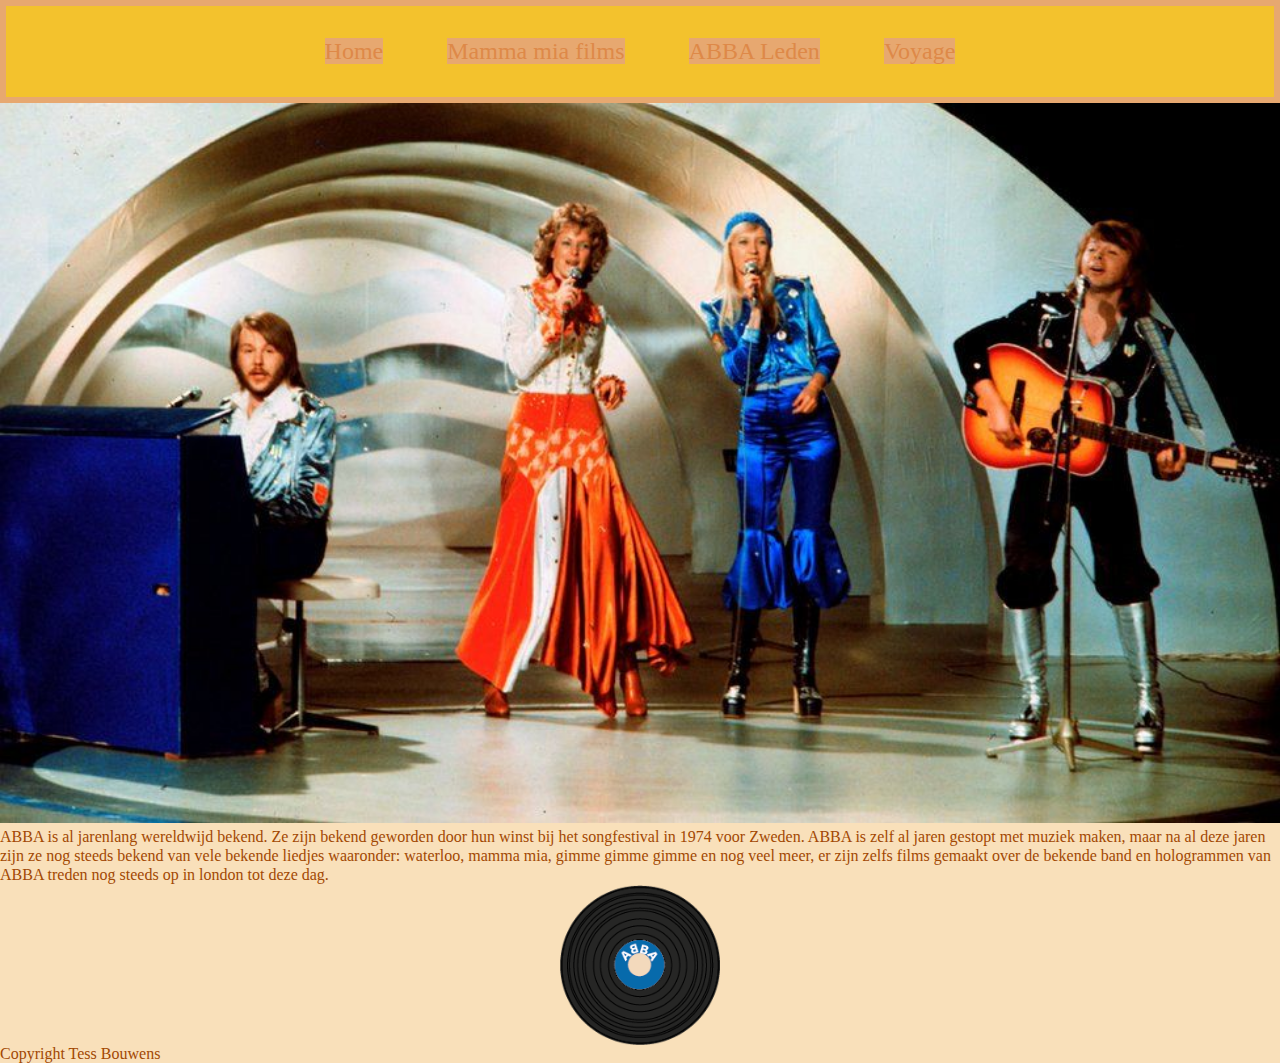
<file: index.html>
<!DOCTYPE html>
<html lang="nl">

<head>
    <title>abba</title>
    <link rel="stylesheet" href="styles.css">
</head>

<body>
    <header>
        <nav>
            <ul>
                <li> <a href="index.html">Home</a></li>
                <li> <a href="mammamiafilms.html"> Mamma mia films </a></li>
                <li> <a href="abbaleden.html">ABBA Leden</a></li>
                <li> <a href="voyage.html">Voyage</a></li>
            </ul>
        </nav>
    </header>
    <main>
        <img src="images/abba_songfestival.jpg" alt="Abba bij het songfestival">
        <p>
            ABBA is al jarenlang wereldwijd bekend. Ze zijn bekend geworden door hun winst bij het songfestival in 1974
            voor Zweden.
            ABBA is zelf al jaren gestopt met muziek maken, maar na al deze jaren zijn ze nog steeds bekend van vele
            bekende liedjes waaronder:
            waterloo, mamma mia, gimme gimme gimme en nog veel meer,
            er zijn zelfs films gemaakt over de bekende band en hologrammen van ABBA treden nog steeds op in london tot
            deze dag.
        </p>
        <img class="logo" src="./images/abbalogo.png" alt="abbalogo">
    </main>
    <footer>Copyright Tess Bouwens</footer>
</body>


</html>
</file>
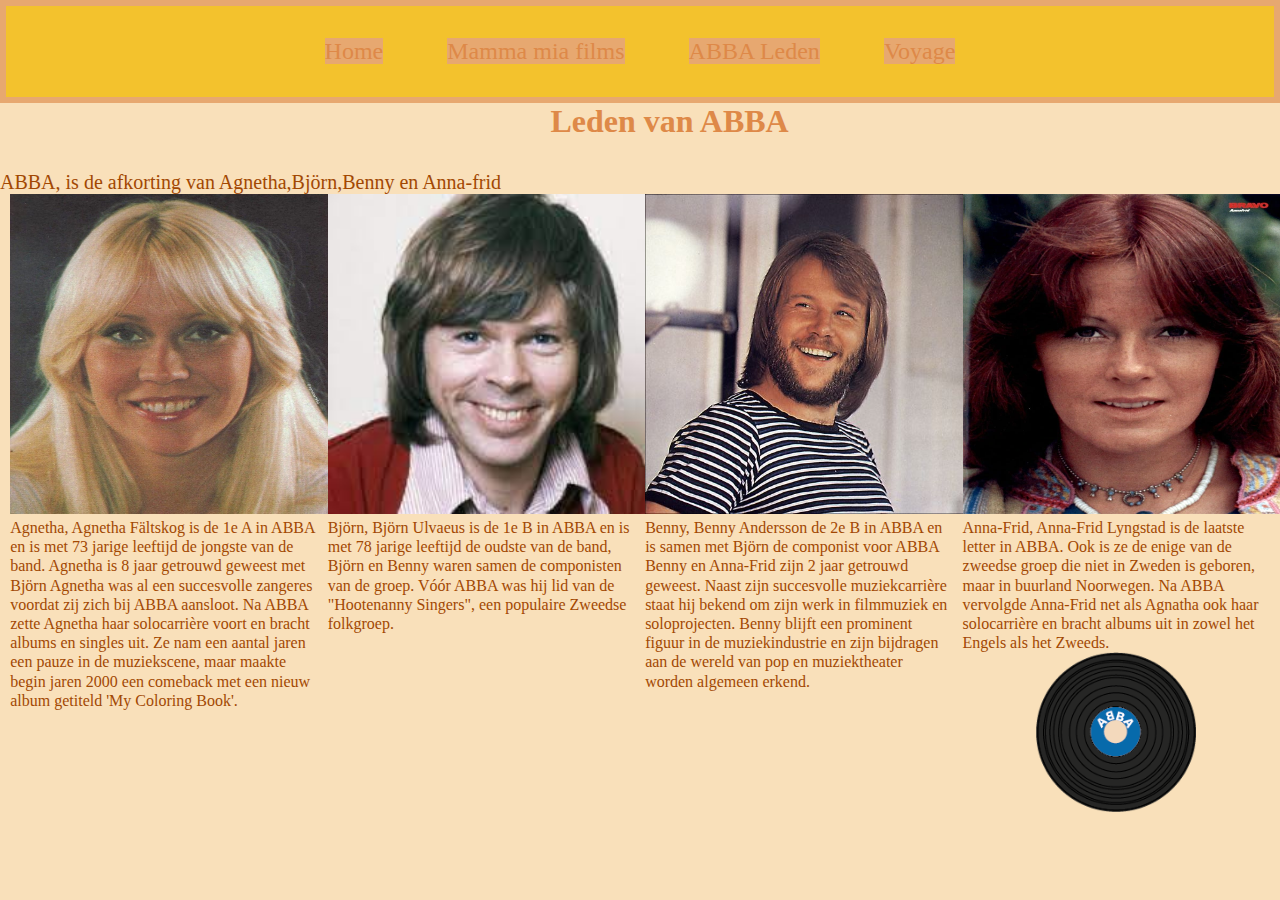
<file: abbaleden.html>
<!DOCTYPE html>
<html lang="nl">
<head>
    <title>abba</title>
    <meta charset="UTF-8">
    <meta name="viewport" content="width=device-width, initial-scale=1.0">

    <link rel="stylesheet" href="styles.css">
</head>

<body>
    <header>
        <nav>
            <ul>
                <li> <a href="index.html">Home</a></li>
                <li> <a href="mammamiafilms.html"> Mamma mia films </a></li>
                <li> <a href="abbaleden.html">ABBA Leden</a></li>
                <li> <a href="voyage.html">Voyage</a></li>
            </ul>
        </nav>
    </header>
    <main>
        <section class="section3">
            <h1>Leden van ABBA</h1>
            <p>ABBA, is de afkorting van Agnetha,Björn,Benny en Anna-frid</p>
        </section>

        <section class="section_leden">
            <article>
                <img class="leden" src="./images/agnetha.jpg" alt="agnetha">
                <!--Agnetha Faltskog in 1976. Picture: Getty-->
                <p>
                    Agnetha, Agnetha Fältskog is de 1e A in ABBA en
                    is met 73 jarige leeftijd de jongste van
                    de band. Agnetha is
                    8 jaar getrouwd geweest met Björn
                    Agnetha was al een succesvolle zangeres
                    voordat zij zich bij ABBA aansloot.
                    Na ABBA zette Agnetha haar solocarrière voort en
                    bracht albums en singles uit. Ze nam een aantal jaren
                    een pauze in de muziekscene, maar maakte
                    begin jaren 2000 een comeback met een nieuw album
                    getiteld 'My Coloring Book'.
                </p>
                <!--Tekst is deels door Chat GPT geschreven-->
            </article>
            <article>
                <img class="leden" src="./images/bjornabba.jpg" alt="Björn">
                <!--Geen bron-->
                <p>
                    Björn, Björn Ulvaeus is de 1e B in ABBA
                    en is met 78 jarige leeftijd de oudste van
                    de band, Björn en Benny waren samen de
                    componisten van de groep.
                    Vóór ABBA was hij lid van de "Hootenanny Singers",
                    een populaire Zweedse folkgroep.
                </p>
                <!--Tekst is deels door Chat GPT geschreven-->
            </article>
            <article>
                <img class="leden" src="./images/benny.jpg" alt="benny">
                <!--van pinterest maar geen bron-->
                <p>
                    Benny, Benny Andersson de 2e B in ABBA
                    en is samen met Björn de componist voor
                    ABBA Benny en Anna-Frid zijn 2 jaar getrouwd
                    geweest.
                    Naast zijn succesvolle muziekcarrière staat
                    hij bekend om zijn werk in filmmuziek en
                    soloprojecten. Benny blijft een prominent
                    figuur in de muziekindustrie en zijn bijdragen
                    aan de wereld van pop en muziektheater worden
                    algemeen erkend.
                </p>
                <!--Tekst is deels door Chat GPT geschreven-->
            </article>
            <article>
                <img class="leden" src="./images/annafrid.jpg" alt="annafrid">
                <!--geen bron-->
                <p>
                    Anna-Frid, Anna-Frid Lyngstad is de laatste
                    letter in ABBA. Ook is ze de enige van de
                    zweedse groep die niet in Zweden is geboren, maar
                    in buurland Noorwegen.
                    Na ABBA vervolgde Anna-Frid net als Agnatha ook
                    haar solocarrière en bracht albums uit in zowel het
                    Engels als het Zweeds.
                </p>
                <!--Tekst is deels  door Chat GPT geschreven-->
                <img class="logo" src="./images/abbalogo.png" alt="abbalogo">

            </article>
        </section>
    </main>

</body>


</html>
</file>
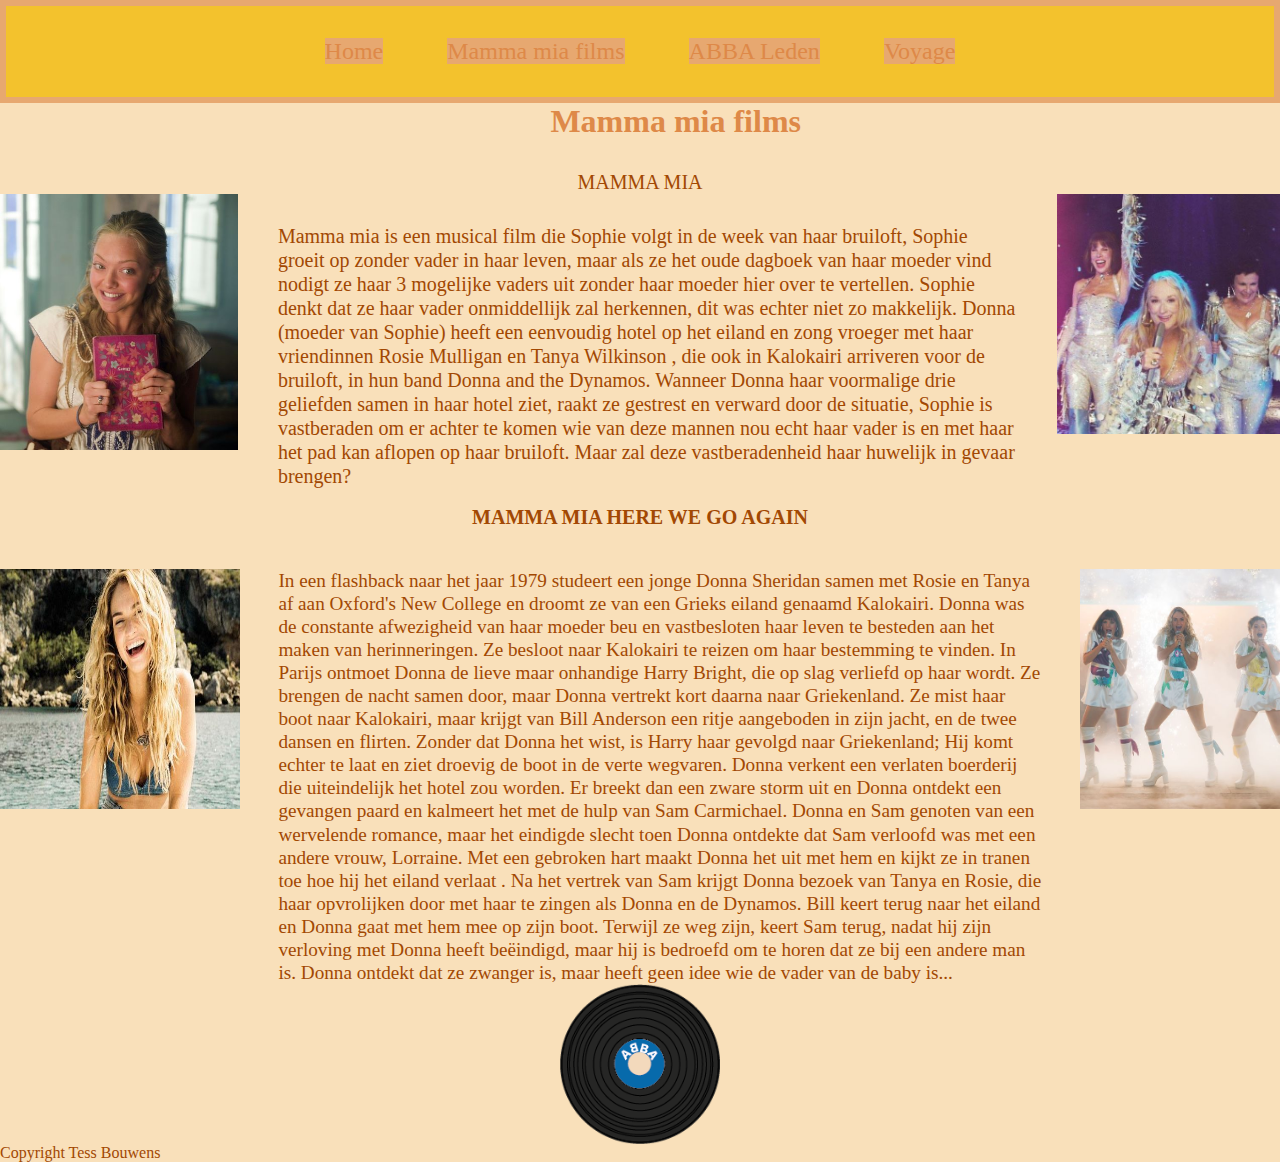
<file: mammamiafilms.html>
<!DOCTYPE html>
<html lang="nl">

<head>
    <title>abba</title>
    <meta charset="UTF-8">
    <meta name="viewport" content="width=device-width, initial-scale=1.0">

    <link rel="stylesheet" href="styles.css">
</head>

<body>
    <header>
        <nav>
            <ul>
                <li> <a href="index.html">Home</a></li>
                <li> <a href="mammamiafilms.html"> Mamma mia films </a></li>
                <li> <a href="abbaleden.html">ABBA Leden</a></li>
                <li> <a href="voyage.html">Voyage</a></li>
            </ul>
        </nav>
    </header>
    <main>
        <h1>Mamma mia films</h1>
        <section class="section1">
            <p>MAMMA MIA</p>
            <div class="div1">
                <img class="fotofilm" src="./images/abbamammamia.jpg" alt="sophie">
                <!--geen bron-->
                <p class="filmp">
                    Mamma mia is een musical film die Sophie volgt in de week van haar bruiloft,
                    Sophie groeit op zonder vader in haar leven,
                    maar als ze het oude dagboek van haar moeder vind
                    nodigt ze haar 3 mogelijke vaders uit zonder haar moeder hier over te vertellen.
                    Sophie denkt dat ze haar vader onmiddellijk zal herkennen,
                    dit was echter niet zo makkelijk. Donna (moeder van Sophie) heeft een eenvoudig
                    hotel op het eiland en zong vroeger met haar vriendinnen
                    Rosie Mulligan en Tanya Wilkinson , die ook in Kalokairi arriveren voor de bruiloft,
                    in hun band Donna and the Dynamos. Wanneer Donna haar voormalige drie geliefden samen in haar hotel
                    ziet,
                    raakt ze gestrest en verward door de situatie,
                    Sophie is vastberaden
                    om er achter te komen wie van deze mannen nou echt haar
                    vader is en met haar het pad kan aflopen op haar bruiloft.
                    Maar zal deze vastberadenheid haar huwelijk in gevaar brengen?
                </p>
                <img class="dynamos" src="./images/dynamos.jpg" alt="dynamos">
                <!--geen bron-->
            </div>
        </section>
        <br>
        <section class="section2">
            <h2>MAMMA MIA HERE WE GO AGAIN</h2>
            <div class="div2">
                <img class="donna" src="./images/donnamammamia.jpg" alt="donna">
                <!--Universal studios-->
                <p class="filmp">
                    In een flashback naar het jaar 1979 studeert een jonge Donna Sheridan samen met Rosie en Tanya af
                    aan
                    Oxford's New College
                    en droomt ze van een Grieks eiland genaamd Kalokairi. Donna was
                    de constante afwezigheid van haar moeder beu en vastbesloten
                    haar leven te besteden aan het maken van herinneringen. Ze besloot naar Kalokairi
                    te reizen om haar bestemming te vinden.
                    In Parijs ontmoet Donna de lieve maar onhandige Harry Bright, die op slag verliefd op haar wordt.
                    Ze brengen de nacht samen door, maar Donna vertrekt kort daarna naar Griekenland. Ze mist haar boot
                    naar Kalokairi, maar krijgt van Bill Anderson een ritje aangeboden in zijn jacht, en de twee dansen
                    en
                    flirten.
                    Zonder dat Donna het wist, is Harry haar gevolgd naar Griekenland; Hij komt echter te laat en ziet
                    droevig de boot in de verte wegvaren.
                    Donna verkent een verlaten boerderij die uiteindelijk het hotel zou worden. Er breekt dan een zware
                    storm uit en Donna ontdekt een gevangen paard en kalmeert het met de hulp van Sam Carmichael.
                    Donna en Sam genoten van een wervelende romance, maar het eindigde slecht toen Donna ontdekte dat
                    Sam
                    verloofd was met een andere vrouw, Lorraine. Met een gebroken hart maakt Donna het uit met hem en
                    kijkt
                    ze in tranen toe hoe hij het eiland verlaat
                    . Na het vertrek van Sam krijgt Donna bezoek van Tanya en Rosie, die haar opvrolijken door met haar
                    te
                    zingen als Donna en de Dynamos. Bill keert terug naar het eiland en Donna gaat met hem mee op zijn
                    boot.
                    Terwijl ze weg zijn, keert Sam terug, nadat hij zijn verloving met Donna heeft beëindigd, maar hij
                    is
                    bedroefd om te horen dat ze bij een andere man is. Donna ontdekt dat ze zwanger is, maar heeft geen
                    idee
                    wie de vader van de baby is...
                </p>
                <!--Tekst is deels van wikipedia-->
                <img class="youngdynamos" src="./images/youngdynamos.jpg" alt="dynamos">
                <!--Univeral studios-->
            </div>
        </section>
        <img class="logo" src="./images/abbalogo.png" alt="abbalogo">
    </main>
    <footer>Copyright Tess Bouwens</footer>
</body>

</html>
</file>
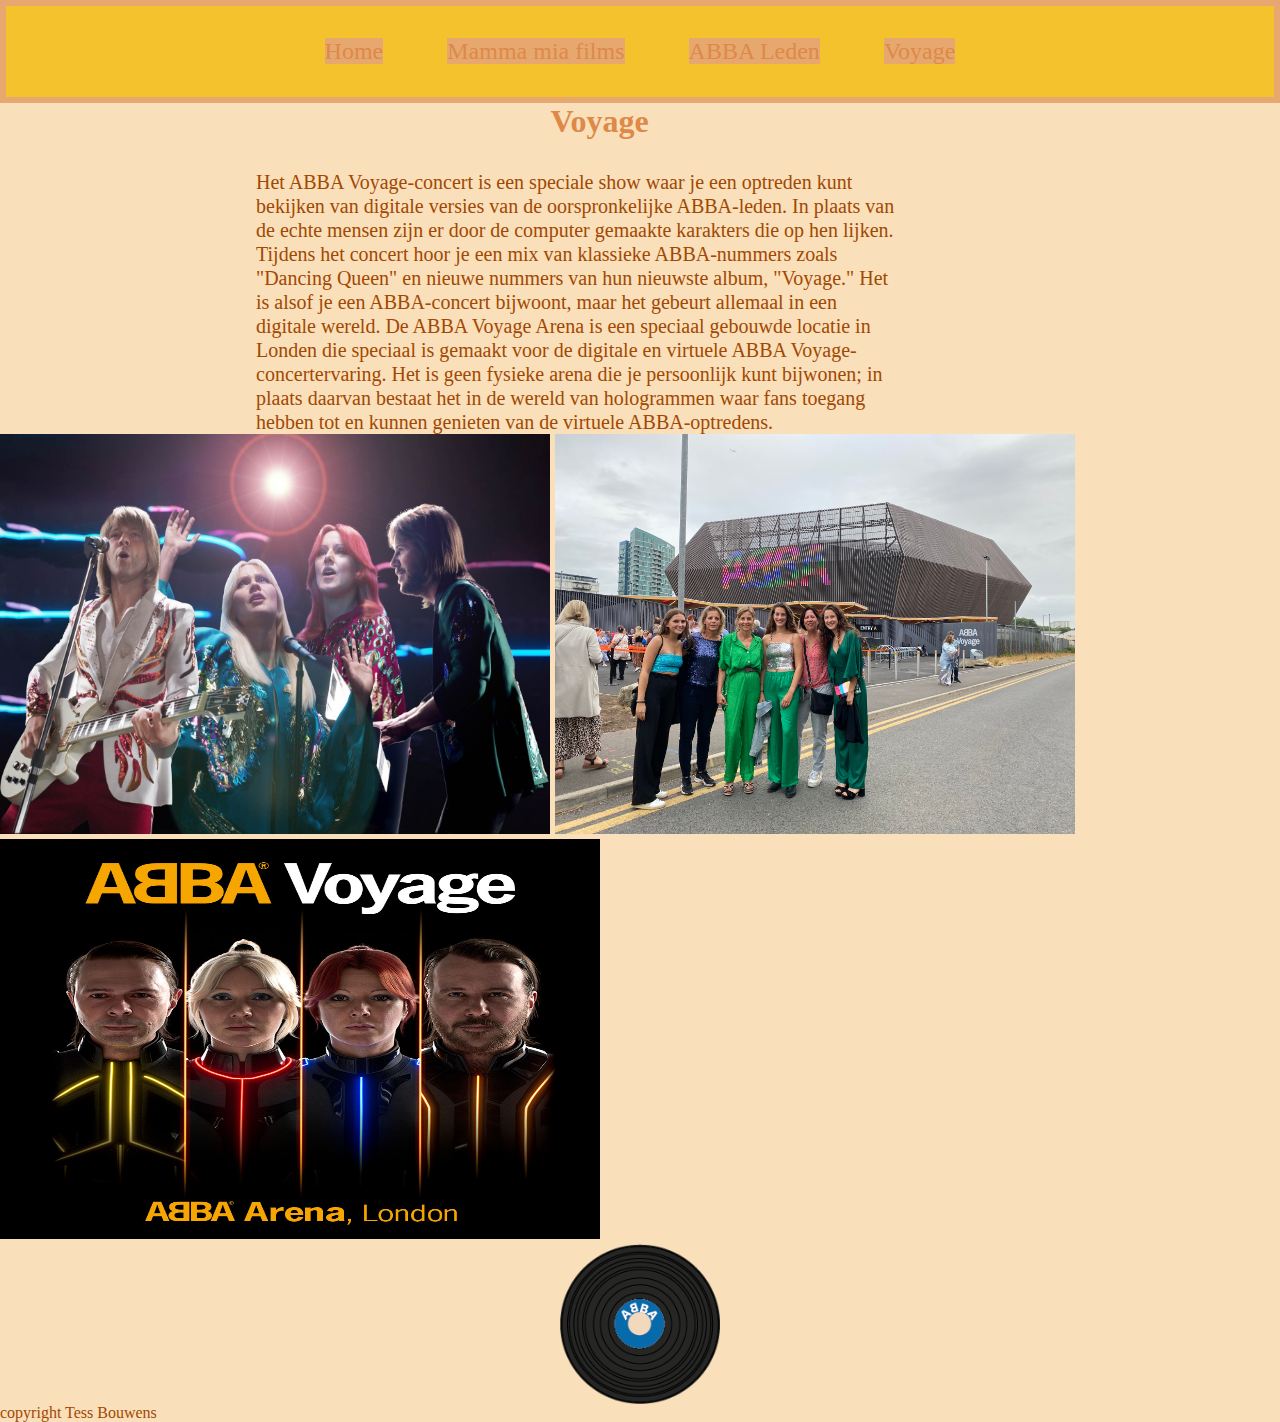
<file: voyage.html>
<!DOCTYPE html>
<html lang="nl">

<head>
    <title>abba</title>
    <meta charset="UTF-8">
    <meta name="viewport" content="width=device-width, initial-scale=1.0">

    <link rel="stylesheet" href="styles.css">
</head>

<body>
    <header>
        <nav>
            <ul>
                <li> <a href="index.html">Home</a></li>
                <li> <a href="mammamiafilms.html"> Mamma mia films </a></li>
                <li> <a href="abbaleden.html">ABBA Leden</a></li>
                <li> <a href="voyage.html">Voyage</a></li>
            </ul>
        </nav>
    </header>
    <main>
        <h1>Voyage</h1>
        <section class="secvoyage">
            <div class="divvoyage">
                <p class="voyagep">
                    Het ABBA Voyage-concert is een speciale show waar je een optreden kunt bekijken van digitale
                    versies van
                    de oorspronkelijke ABBA-leden. In plaats van de echte mensen zijn er door de computer gemaakte
                    karakters
                    die op
                    hen lijken.
                    Tijdens het concert hoor je een mix van klassieke ABBA-nummers zoals "Dancing Queen" en nieuwe
                    nummers
                    van hun
                    nieuwste album, "Voyage." Het is alsof je een ABBA-concert bijwoont, maar het gebeurt allemaal in
                    een
                    digitale
                    wereld.
                    De ABBA Voyage Arena is een speciaal gebouwde locatie in Londen die speciaal is gemaakt voor de
                    digitale
                    en virtuele ABBA Voyage-concertervaring. Het is geen fysieke arena die je persoonlijk kunt bijwonen;
                    in
                    plaats daarvan bestaat het in de wereld van hologrammen waar fans toegang hebben tot en kunnen
                    genieten van de
                    virtuele ABBA-optredens.
                </p>
                <!--Tekst is deels  door Chat GPT geschreven-->
                <img class="voyage" src="./images/voyage.jpg" alt="voyage">
                <!--September 1, 2022 - By Shauna McLaughlin-->
                <img class="voyagetess" src="./images/tessvoyage.jpg" alt="tessvoyage">
                <img class="abbavoyage" src="./images/voyageabba.jpg" alt="abbavoyage">
                <!--The ABBA-tars are on stage seven times a week. Photo: PR-->
            </div>
        </section>
        <img class="logo" src="./images/abbalogo.png" alt="abbalogo">
    </main>
    <footer>copyright Tess Bouwens</footer>
</body>

</html>
</file>
<file: styles.css>
* {
    padding: 0;
    margin: 0%;
    box-sizing: border-box;
}

body {
    height: 100%;
    margin: 0;
    font-family: 'Times New Roman', Times, serif;
    background-color: rgb(249, 224, 186);
    color: #a24803;
}

ul {
    display: flex;
    justify-content: center;
    border: 6px solid rgb(231, 168, 112);
    background-color: rgb(243, 194, 45);
    list-style: none;
}

li {
    margin: 2em;
}

li:hover {
    background-color: rgb(231, 168, 112);
    background-size: 10em;
    height: 2em;
}

img {
    width: 100%;
}

a {
    text-decoration: none;
    font-size: 1.5em;
    font-family: "copperplate";
    color: #de8948;
    background-color: rgb(231, 168, 112);
}

p {
    line-height: 1.2em;
    size: 2em;
}

.fotofilm {
    width: 15em;
    height: 16em;
}

h1 {
    color: #de8948;
    width: 50%;
    margin-left: 43%;
}

.flex {
    display: flex;
}

.leden {
    width: 20em;
    height: 20em;
}

.section1 {
    display: block;
}

.section1 h1 {
    display: flex;
    justify-content: center;
    font-size: 20px;
}

.section1 p {
    display: flex;
    justify-content: center;
    font-size: 20px;
    color: #a24803;
    padding-top: 1.5em;
}

.div1 {
    display: flex;
}

.dynamos {
    width: 15em;
    height: 15em;
}

.donna {
    width: 15em;
    height: 15em;
}

.youngdynamos {
    width: 15em;
    height: 15em;
}

.section2 {
    display: block;
}

.section2 h2 {
    display: flex;
    justify-content: center;
    font-size: 20px;
    color: #a24803;
    padding-bottom: 2em;
}

.div2 {
    display: flex;
}


.section3 {
    display: block;
}

.section3 h2 {
    display: flex;
    justify-content: center;
    font-size: 30px;
}

.section3 p {
    display: flex;
    justify-content: left;
    font-size: 20px;
    color: #a24803;
    padding-top: 1.5em;
}

.section_leden {
    justify-content: space-evenly;
    display: flex;
}

.section_leden article {
    width: 24vw;
}

.secvoyage {
    display: flex;
    font-size: 20px;
    color: #a24803;
    padding-top: 1.5em;
    justify-content: center;
}

.voyagetess {
    width: 26em;
    height: 20em;
    justify-content: left;
}

.voyage {
    width: 27.5em;
    height: 20em;
    justify-content: right;
}

.abbavoyage {
    width: 30em;
    height: 20em;
}

.logo {
    animation: rotation 2s infinite linear;
    height: 10em;
    width: 10em;
    display: block;
    margin: auto;
}

@keyframes rotation {
    from {
        transform: rotate(0deg);
    }

    to {
        transform: rotate(359deg);

    }
}

.voyagep {
    width: 50%;
    margin-left: 20%;
}

.filmp {
    padding-left: 2em;
    padding-right: 2em;
    font-style: unset;
    font-size: 1.2em;
}
</file>
